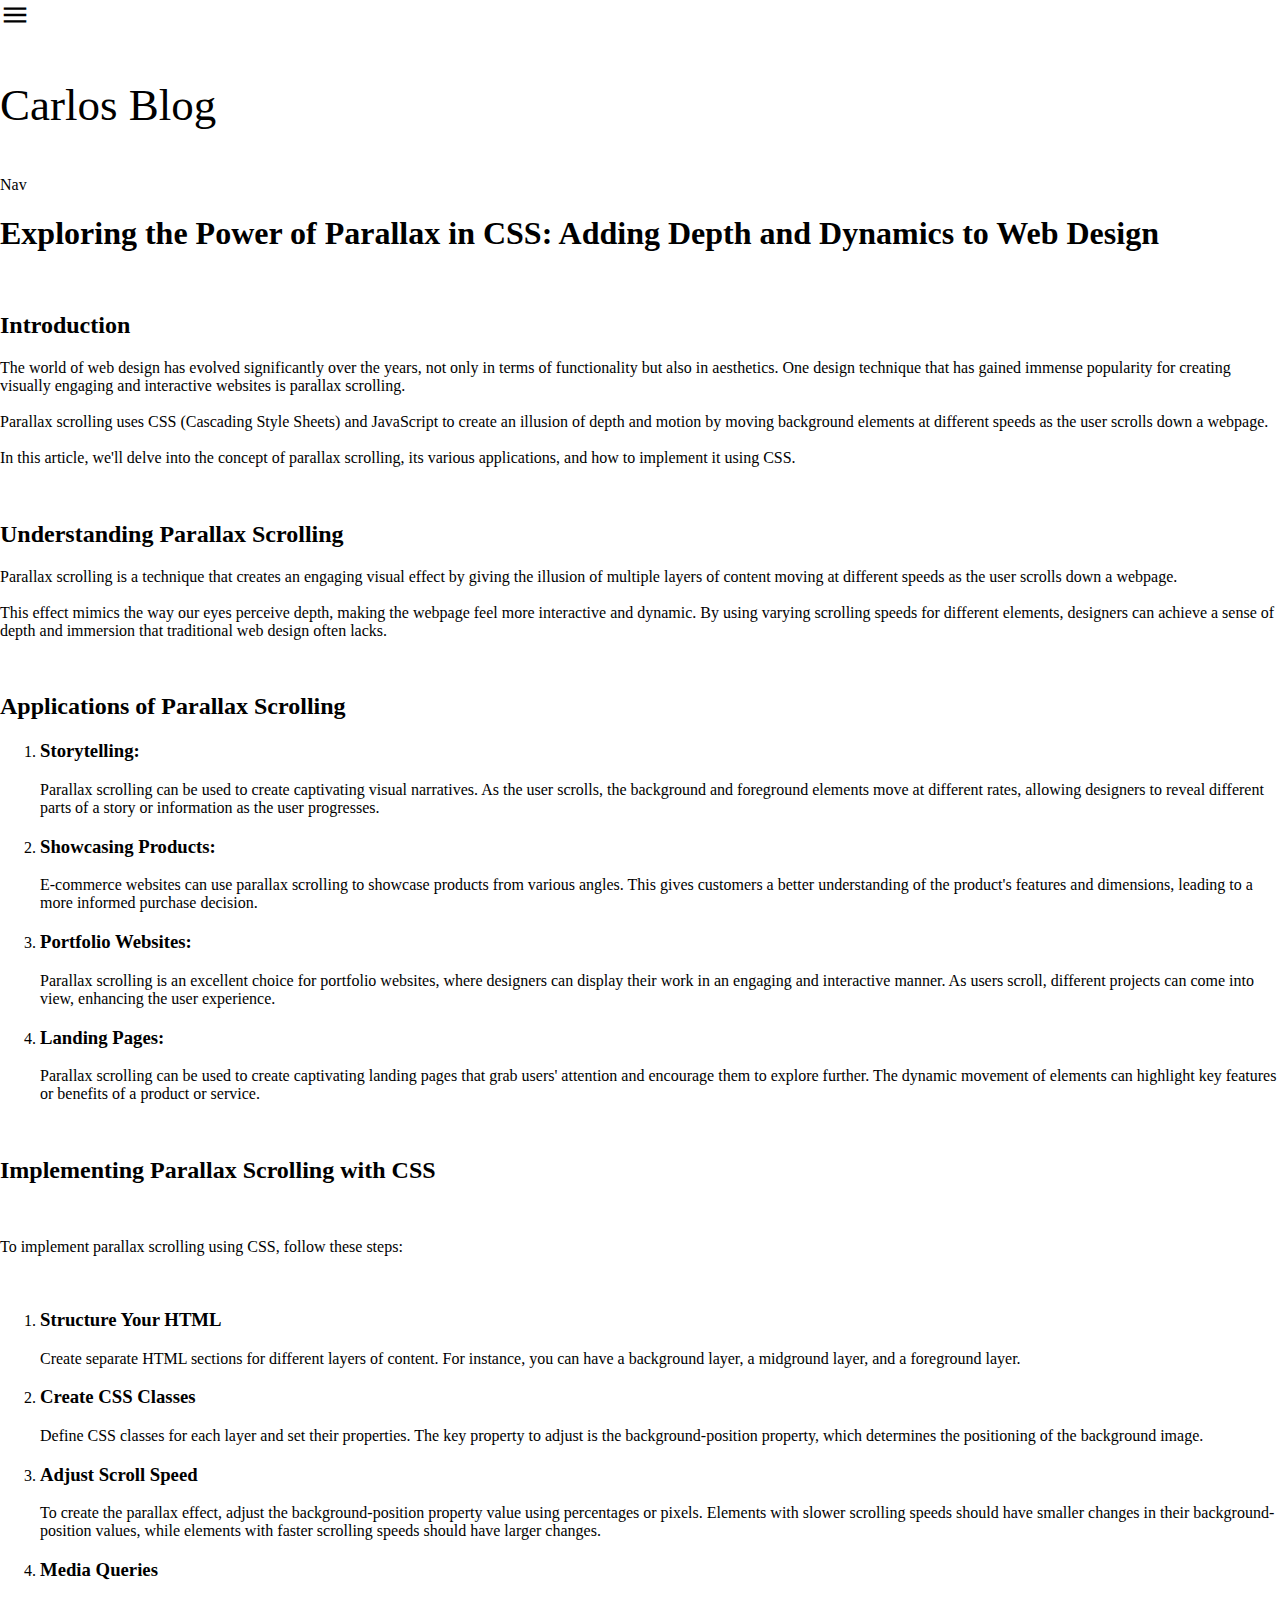
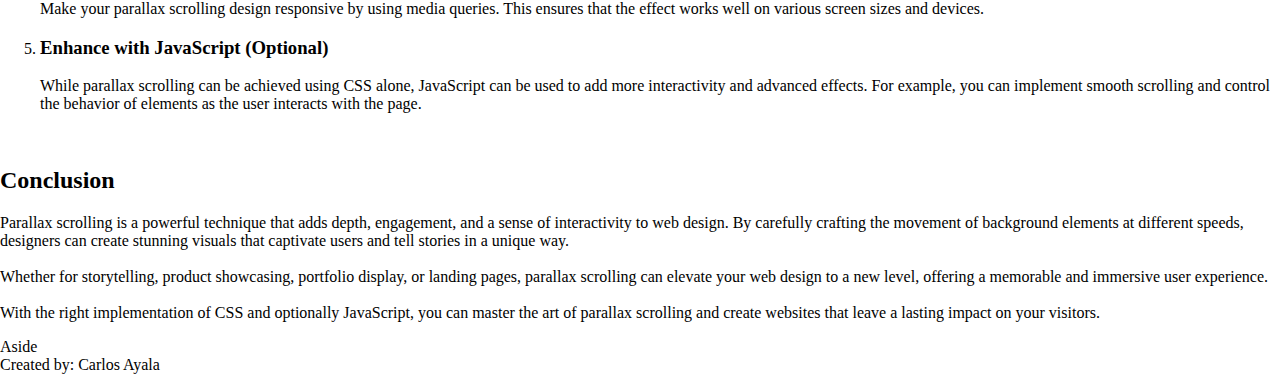
<file: index.html>
<!DOCTYPE html>
<html lang="en">
<head>
    <meta charset="UTF-8">
    <meta name="viewport" content="width=device-width, initial-scale=1.0">
    <title>Carlos Blog</title>
    <link rel="stylesheet" href="./styles.css">
    <link rel="stylesheet" href="https://fonts.googleapis.com/css2?family=Material+Symbols+Outlined:opsz,wght,FILL,GRAD@48,400,0,0" />
</head>
<body>
    <div class="container">
        <header class="header">
                
            <nav class="nav-mobiles">
                <span class="material-symbols-outlined icon" style="font-size: 30px;">menu</span>
            </nav>
            <div class="h1-div">
                <p class="h1-header" style="font-size: 45px;">Carlos Blog</p>
            </div>
            
      
        </header>
        <nav class="nav">Nav</nav>
        <main class="main">
            <article class="article">
                <h1>Exploring the Power of Parallax in CSS: Adding Depth and Dynamics to Web Design</h1>
                <br>
                <h2>Introduction</h2>
                <p>
                    The world of web design has evolved significantly over the years, not only in terms of functionality but also in aesthetics. One design technique that has gained immense popularity for creating visually engaging and interactive websites is parallax scrolling. <br> <br> Parallax scrolling uses CSS (Cascading Style Sheets) and JavaScript to create an illusion of depth and motion by moving background elements at different speeds as the user scrolls down a webpage. <br> <br> In this article, we'll delve into the concept of parallax scrolling, its various applications, and how to implement it using CSS.
                </p>
                <br>
                <h2>Understanding Parallax Scrolling</h2>
                <p>
                    Parallax scrolling is a technique that creates an engaging visual effect by giving the illusion of multiple layers of content moving at different speeds as the user scrolls down a webpage. <br> <br> This effect mimics the way our eyes perceive depth, making the webpage feel more interactive and dynamic. By using varying scrolling speeds for different elements, designers can achieve a sense of depth and immersion that traditional web design often lacks.
                </p>
                <br>
                <h2>Applications of Parallax Scrolling</h2>
                <ol>
                    <li>
                        <h3>Storytelling:</h3>
                        <p>
                            Parallax scrolling can be used to create captivating visual narratives. As the user scrolls, the background and foreground elements move at different rates, allowing designers to reveal different parts of a story or information as the user progresses.
                        </p>
                    </li>
                    <li>
                        <h3>Showcasing Products:</h3>
                        <p>
                            E-commerce websites can use parallax scrolling to showcase products from various angles. This gives customers a better understanding of the product's features and dimensions, leading to a more informed purchase decision.
                        </p>
                    </li>
                    <li>
                        <h3>Portfolio Websites:</h3>
                        <p>
                            Parallax scrolling is an excellent choice for portfolio websites, where designers can display their work in an engaging and interactive manner. As users scroll, different projects can come into view, enhancing the user experience.
                        </p>
                    </li>
                    <li>
                        <h3>Landing Pages:</h3>
                        <p>
                            Parallax scrolling can be used to create captivating landing pages that grab users' attention and encourage them to explore further. The dynamic movement of elements can highlight key features or benefits of a product or service.
                        </p>
                    </li>
                </ol>
                <br>
                <h2>Implementing Parallax Scrolling with CSS</h2>
                <br>
                <p>
                    To implement parallax scrolling using CSS, follow these steps:
                </p>
                <br>
                <ol>
                    <li>
                        <h3>Structure Your HTML</h3>
                        <p>
                            Create separate HTML sections for different layers of content. For instance, you can have a background layer, a midground layer, and a foreground layer.
                        </p>
                    </li>
                    <li>
                        <h3>Create CSS Classes</h3>
                        <p>
                            Define CSS classes for each layer and set their properties. The key property to adjust is the background-position property, which determines the positioning of the background image.
                        </p>
                    </li>
                    <li>
                        <h3>Adjust Scroll Speed</h3>
                        <p>To create the parallax effect, adjust the background-position property value using percentages or pixels. Elements with slower scrolling speeds should have smaller changes in their background-position values, while elements with faster scrolling speeds should have larger changes.</p>
                    </li>
                    <li>
                        <h3>Media Queries</h3>
                        <p>
                            Make your parallax scrolling design responsive by using media queries. This ensures that the effect works well on various screen sizes and devices.
                        </p>
                    </li>
                    <li>
                        <h3>Enhance with JavaScript (Optional)</h3>
                        <p>
                            While parallax scrolling can be achieved using CSS alone, JavaScript can be used to add more interactivity and advanced effects. For example, you can implement smooth scrolling and control the behavior of elements as the user interacts with the page.
                        </p>
                    </li>
                </ol>
                <br>
                <h2>Conclusion</h2>
                <p>
                    Parallax scrolling is a powerful technique that adds depth, engagement, and a sense of interactivity to web design. By carefully crafting the movement of background elements at different speeds, designers can create stunning visuals that captivate users and tell stories in a unique way. <br> <br> Whether for storytelling, product showcasing, portfolio display, or landing pages, parallax scrolling can elevate your web design to a new level, offering a memorable and immersive user experience. <br> <br> With the right implementation of CSS and optionally JavaScript, you can master the art of parallax scrolling and create websites that leave a lasting impact on your visitors.
                </p>
            </article>
        </main>
        <aside class="aside">Aside</aside>
        <footer class="footer">
            Created by: Carlos Ayala
        </footer>
    </div>

    <script src="https://ajax.googleapis.com/ajax/libs/jquery/3.6.4/jquery.min.js"></script>
    <script src="./index.js"></script>
</body>
</html>
</file>
<file: styles.css>
body {
    margin: 0;
}

@media only screen and (max-width: 768px) {
    .container {
        height: 100vh;
        width: 100vw;
        
        display: grid;
        grid-template-columns: 100vw;
        grid-template-rows: 150px auto 100px;
    }
    
    .header {
        height: 150px;
        width: 100%;

        grid-column: 1 / 2;
        grid-row: 1 / 2;


        display: grid;
        grid-template-columns: 0.15fr 0.85fr;
        grid-template-rows: 100%;

        background-color: orange;
        z-index: 1;
        position: fixed;

        border-bottom-style: solid;
        border-bottom-width: 2.3px;
        border-bottom-color: gray;
    }
 
    .nav-mobiles {
        grid-column: 1 / 2;
        grid-row: 1 / 2;

        height: 100%;
        width: 100%;

        position: relative;
        display: flex;
        justify-content: center;
        align-items: center;
    }

    .h1-header {

        color: white;
        font-size: 60px;
        font-family: 'Lucida Sans', 'Lucida Sans Regular', 'Lucida Grande', 'Lucida Sans Unicode', Geneva, Verdana, sans-serif;

        text-align: center;
        letter-spacing: -3px;
        word-spacing: -3px;

        position: relative;
        right: 9%;
    }

    .h1-div {
        grid-column: 2 / 3;
        grid-row: 1 / 2;

        display: flex;
        align-items: center;
        justify-content: center;
    }

    .icon {
        cursor: pointer;
        transition: transform 0.3s;

        color: white;

        height: 25px;
        width: 25px;
    }

    .rotate-90 {
        transform: rotate(90deg);
    }

    .nav {
        display: none;
    }
    
    .aside {
        display: none;
    }
    
    .main {
        height: 100%;
        grid-column: 1 / 2;
        grid-row: 2 / 3;

        padding: 15px;
        box-sizing: border-box;

        font-family: 'Lucida Sans', 'Lucida Sans Regular', 'Lucida Grande', 'Lucida Sans Unicode', Geneva, Verdana, sans-serif;
        text-align: justify;
    }

    .article {
        padding-right: 15px;
    }

    .article h1 {
        font-size: 30px;
        text-align: center;
        color: rgb(210, 136, 0);
    }

    .article p {
        color: orange;
    }

    .article h2, h3, li {
        color: gray;
    }
    
    .footer {
        height: 100px;
        grid-column: 1 / 2;
        grid-row: 3 / 4;

        display: flex;
        justify-content: center;
        align-items: center;

        background-color: gray;
        
        color: white;
        font-size: 15px;
        font-family: 'Lucida Sans', 'Lucida Sans Regular', 'Lucida Grande', 'Lucida Sans Unicode', Geneva, Verdana, sans-serif;
        font-weight: 100;
    }
}
</file>
